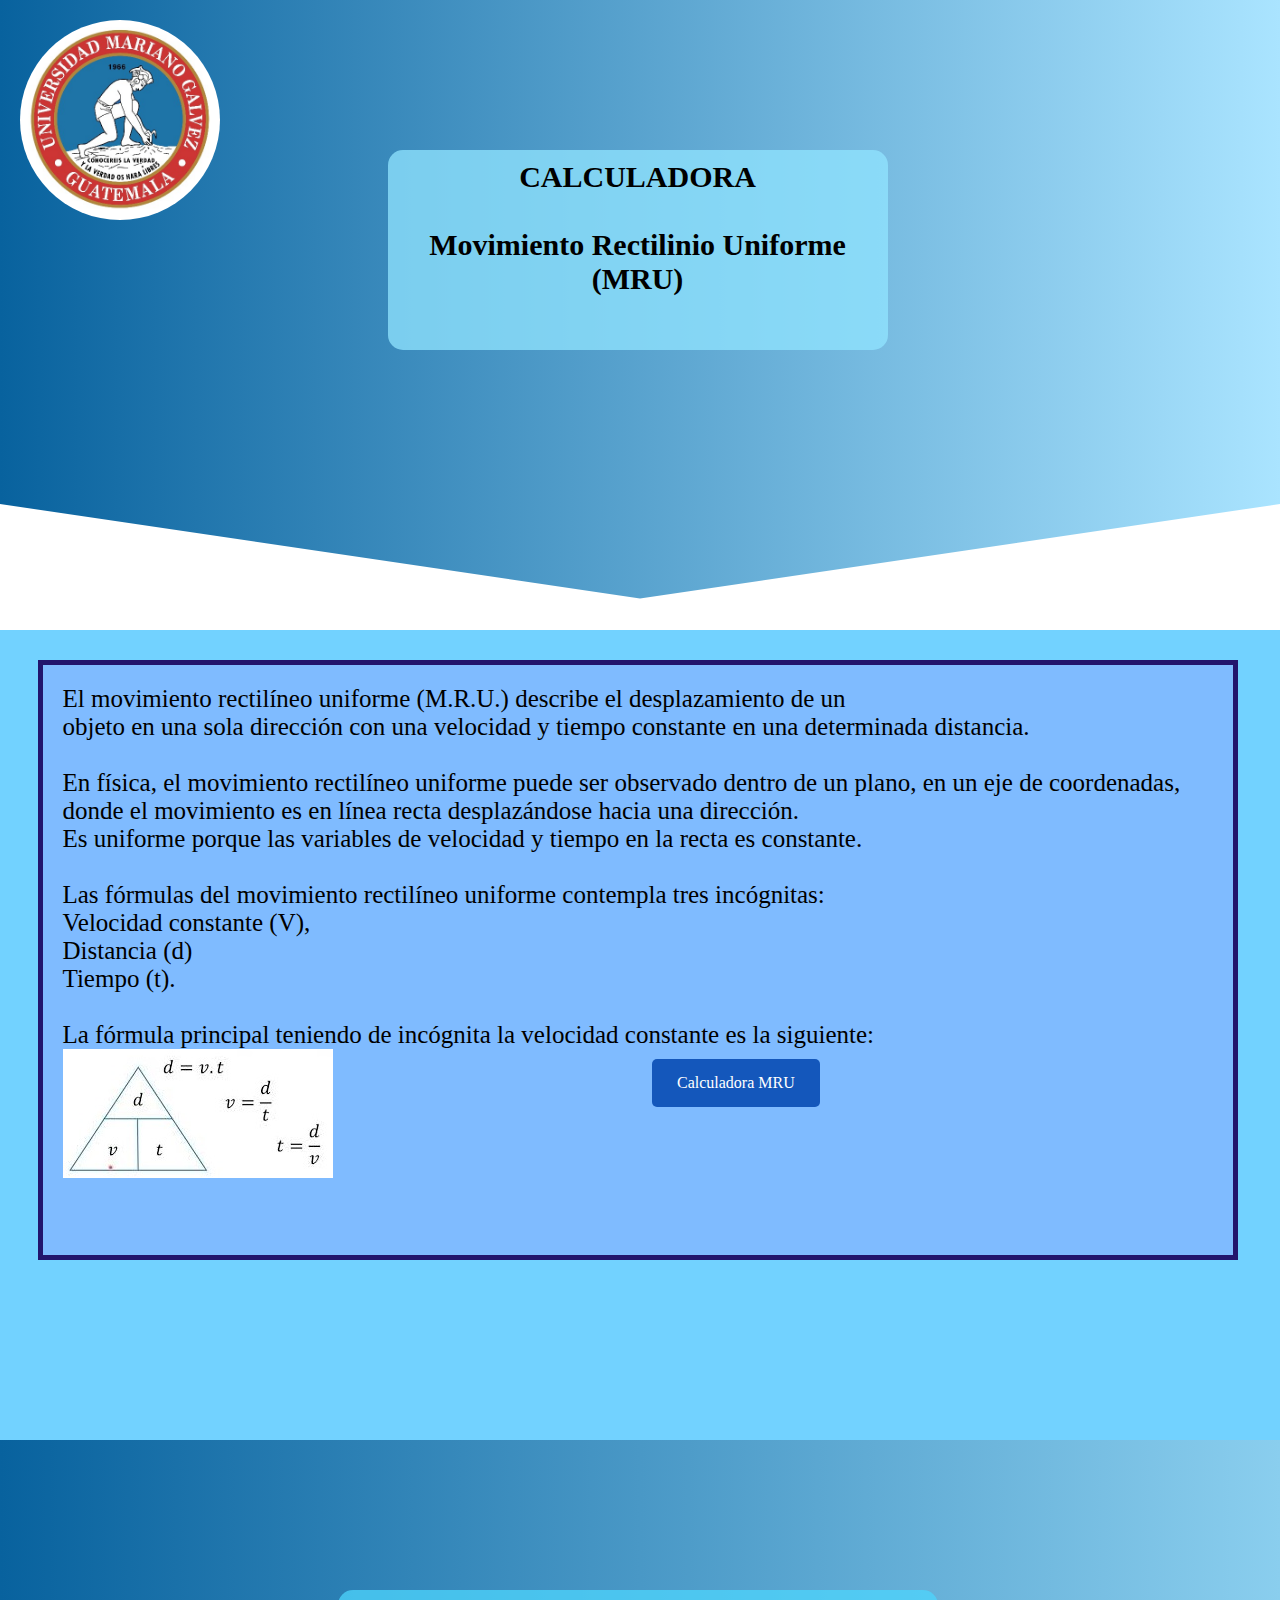
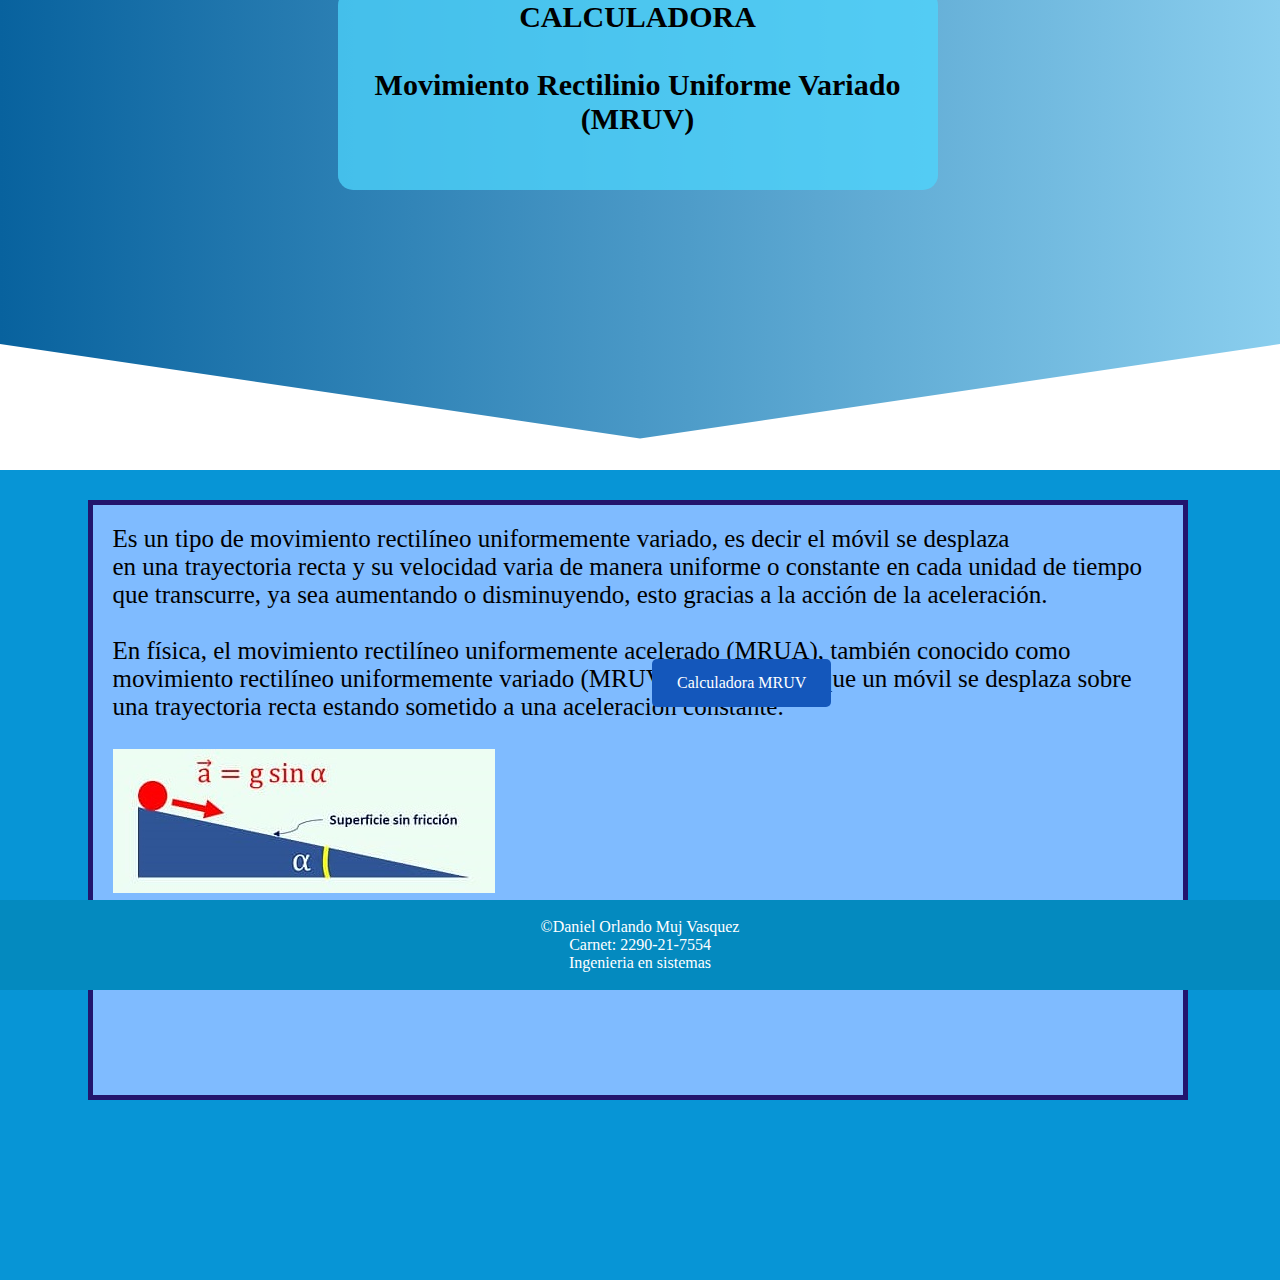
<file: index.html>
<!DOCTYPE html>
<html lang="en">
<head>
    <meta charset="UTF-8">
    <meta name="viewport" content="width=device-width, initial-scale=1.0">
    <link href="CSS/CSS-1.css" rel="stylesheet"/>
    <title>Calculos de Movimientos</title>
</head>



<body>
    <section class="container">
        <img class="logo" src="imagenes/logo.jpeg">
            <head class="enca">
                <h1 class="nombre"> CALCULADORA <br><br>
                Movimiento Rectilinio Uniforme (MRU)
                </h1>
        </head>
    </section>

    <section class="concepto-MRU">

        <div class="descripcion-1">
        <p>El movimiento rectilíneo uniforme (M.R.U.) describe el desplazamiento de un<br> 
            objeto en una sola dirección con una velocidad y tiempo constante en una determinada distancia.<br><br>

            En física, el movimiento rectilíneo uniforme puede ser observado dentro de un plano, en un eje de coordenadas, <br>
            donde el movimiento es en línea recta desplazándose hacia una dirección.<br> 
            Es uniforme porque las variables de velocidad y tiempo en la recta es constante.<br><br>
            
            Las fórmulas del movimiento rectilíneo uniforme contempla tres incógnitas: <br>
            Velocidad constante (V),<br>
            Distancia (d)<br>
            Tiempo (t).<br><br>
            
            La fórmula principal teniendo de incógnita la velocidad constante es la siguiente:</p>
            <img class="formula-1" src="imagenes/formula1-d.jpg">
            <a href="mru.html" class="boton">Calculadora MRU</a>

            
        </div>

    </section>




    <section class="container2">
            <head class="enca2">
                <h1 class="nombre2"> CALCULADORA <br><br>
                Movimiento Rectilinio Uniforme Variado (MRUV)
                </h1>
        </head>
    </section>

    <section class="concepto-MRUV">

        <div class="descripcion-2">
            <p>Es un tipo de movimiento rectilíneo uniformemente variado, es decir el móvil se desplaza <br>
                en una trayectoria recta y su velocidad varia de manera uniforme o constante en cada unidad de tiempo<br>
                 que transcurre, ya sea aumentando o disminuyendo, esto gracias a la acción de la aceleración.<br><br>
            
                 En física, el movimiento rectilíneo uniformemente acelerado (MRUA), también conocido como<br>
                 movimiento rectilíneo uniformemente variado (MRUV) es aquel en el que un móvil se desplaza sobre<br>
                 una trayectoria recta estando sometido a una aceleración constante.<br><br>
                
            </p>
            
            <img class="formula-2" src="imagenes/mruv.jpg">
            <a href="mruv.html" class="boton2">Calculadora MRUV</a>

            
        </div>

    </section>



    <footer>
        <p>&copy;Daniel Orlando Muj Vasquez <br>
        Carnet: 2290-21-7554 <br>
        Ingenieria en sistemas</p>
    </footer>
</body>


</html>
</file>
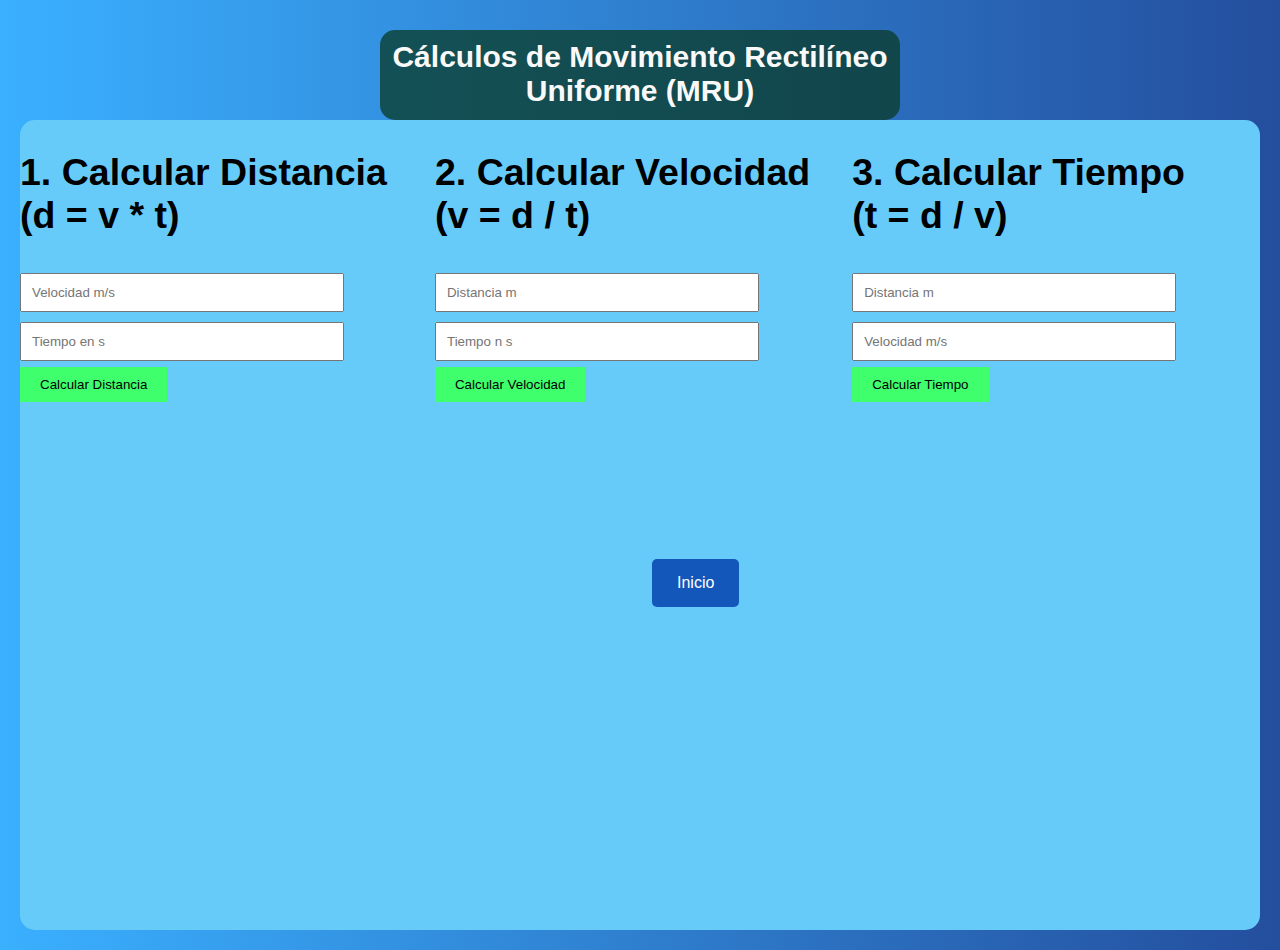
<file: mru.html>
<!DOCTYPE html>
<html lang="es">
<head>
    <meta charset="UTF-8">
    <meta name="viewport" content="width=device-width, initial-scale=1.0">
    <title>Cálculos MRU</title>
    <link rel="stylesheet" href="CSS/css-mru.css">
</head>
<body>

<h1 class="titulo">Cálculos de Movimiento Rectilíneo Uniforme (MRU)</h1>

<section class="container">
    <div>
        <h2>1. Calcular Distancia<br> (d = v * t)</h2>
        <input type="number" id="velocidad" placeholder="Velocidad m/s">
        <input type="number" id="tiempo" placeholder="Tiempo en s">
        <button onclick="calcularDistancia()">Calcular Distancia</button>
        <div class="result" id="resultadoDistancia"></div>
    </div>

        <div>
            <h2>2. Calcular Velocidad<br> (v = d / t)</h2>
            <input type="number" id="distancia" placeholder="Distancia m">
            <input type="number" id="tiempo2" placeholder="Tiempo n s">
            <button onclick="calcularVelocidad()">Calcular Velocidad</button>
            <div class="result" id="resultadoVelocidad"></div>
        </div>

            <div>
                <h2>3. Calcular Tiempo<br> (t = d / v)</h2>
                <input type="number" id="distancia2" placeholder="Distancia m">
                <input type="number" id="velocidad2" placeholder="Velocidad m/s">
                <button onclick="calcularTiempo()">Calcular Tiempo</button>
                <div class="result" id="resultadoTiempo"></div>
            </div>

            <a href="../Movimiento_RU/index.html" class="boton-enlace">Inicio</a>
</section>
<script src="JS/script-mru.js"></script>

</body>
</html>
</file>
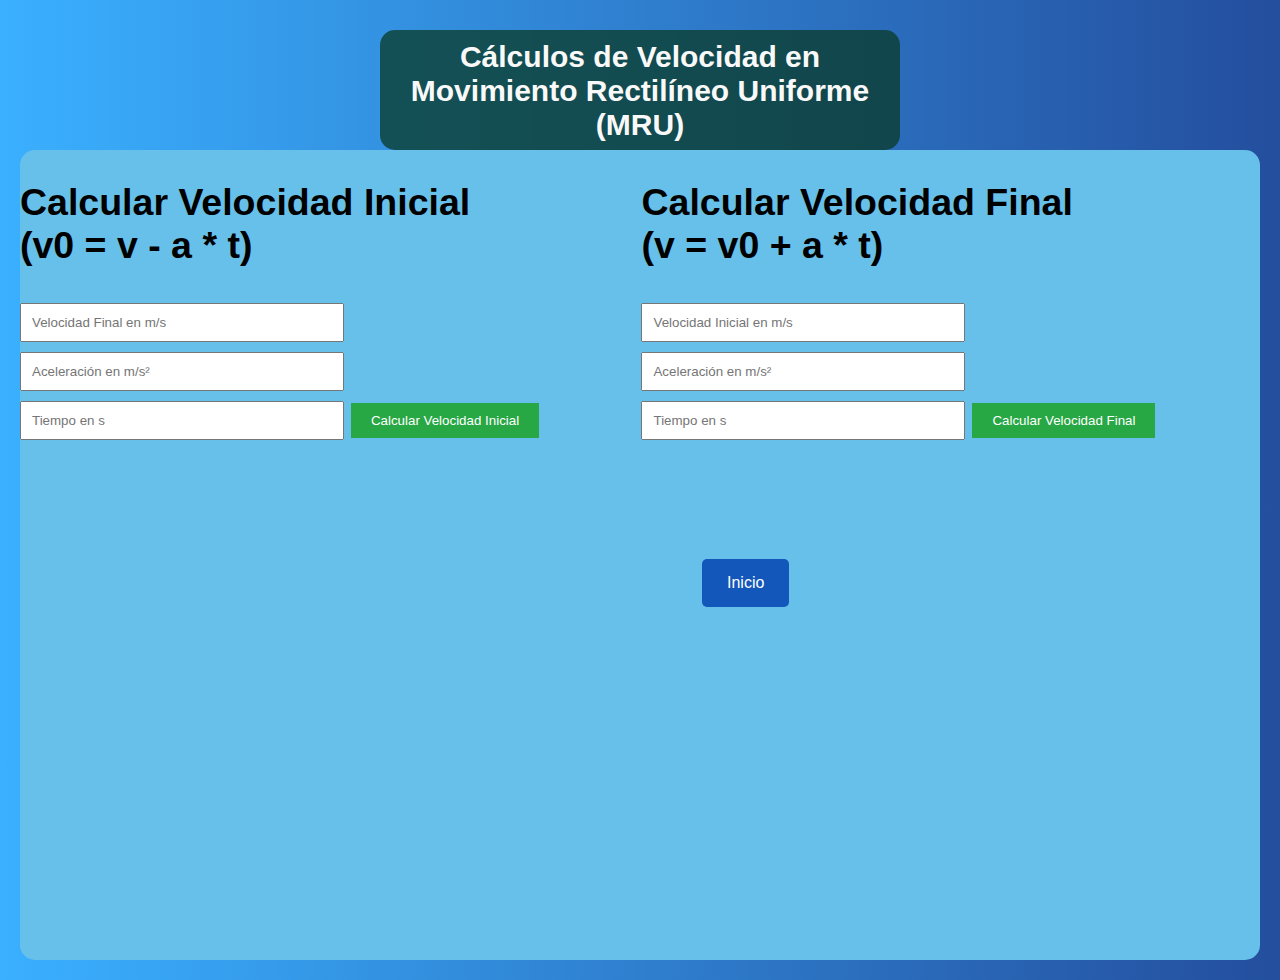
<file: mruv.html>
<!DOCTYPE html>
<html lang="es">
    <head>
        <meta charset="UTF-8">
        <meta name="viewport" content="width=device-width, initial-scale=1.0">
            <title>Cálculos MRU</title>
            <link rel="stylesheet" href="CSS/css-mruv.css">
    </head>
<body>

<h1 class="titulo">Cálculos de Velocidad en Movimiento Rectilíneo Uniforme (MRU)</h1>

<section class="container">
    <div>
        <h2>Calcular Velocidad Inicial<br> (v0 = v - a * t)</h2>
        <input type="number" id="velocidadFinal" placeholder="Velocidad Final en m/s">
        <input type="number" id="aceleracion" placeholder="Aceleración en m/s²">
        <input type="number" id="tiempo" placeholder="Tiempo en s">
        <button onclick="calcularVelocidadInicial()">Calcular Velocidad Inicial</button>
        <div class="result" id="resultadoVelocidadInicial"></div>
    </div>

        <div>
            <h2>Calcular Velocidad Final<br> (v = v0 + a * t)</h2>
            <input type="number" id="velocidadInicial" placeholder="Velocidad Inicial en m/s">
            <input type="number" id="aceleracion2" placeholder="Aceleración en m/s²">
            <input type="number" id="tiempo2" placeholder="Tiempo en s">
            <button onclick="calcularVelocidadFinal()">Calcular Velocidad Final</button>
            <div class="result" id="resultadoVelocidadFinal"></div>
        </div>

            <a href="../Movimiento_RU/index.html" class="boton-enlace">Inicio</a>

</section>

<script src="JS/script-mruv.js"></script>

</body>
</html>
</file>
<file: CSS/CSS-1.css>
* {
    margin: 0;
    padding: 0;
    box-sizing: border-box;
    list-style: none;
}

.logo{
    position: absolute;
    top: 20px; /* Distancia desde el borde superior */
    left: 20px; /* Distancias desde el borde izquierdo*/
    width: 200px;         /* Ajusta el ancho */
    height: 200px;        /* Ajusta la altura para mantener la forma circular */
    border-radius: 50%;   /* Redondea los bordes para formar un círculo */
    object-fit: cover;    /* Asegura que la imagen cubra el área sin deformarse */
}

.container{
    display: flex;
    justify-content: center;
    padding-right: 5px;
    height: 70vh;
    background: linear-gradient(to right, rgb(8, 98, 158), rgb(170, 228, 255));
background-size: cover;
clip-path: polygon(0 0, 100% 0, 100% 80%, 50% 95%, 0 80%);
z-index: -1;
}

.nombre{
    margin-top: 150px; /* Espacio desde la parte superior */
    font-size: 30px; /* Cambia el tamaño del texto */
    text-align: center; /* Centra el texto horizontalmente */
    color: rgb(0, 0, 0);      /* Cambia el color del texto */
    padding: 10px;
    background-color: rgba(145, 229, 255, 0.753);
    width: 500px;  /* Cambia el ancho del contenedor */
    height: 200px; /* Cambia la altura del contenedor */
    border-radius: 15px; /* Redondea los bordes */
}
/*__________________________________________________________*/

.concepto-MRU{
    font-size: 25px; /* Cambia el tamaño del texto */
    display: flex;
    justify-content: center;
    padding-right: 5px;
    height: 90vh;
    background-color: rgb(114, 210, 255);
background-size: cover;
z-index: -1;

}

.descripcion-1{
    margin-top: 30px; /* Espacio desde la parte superior */
    width: 1200px;  /* Cambia el ancho del contenedor */
    height: 600px; /* Cambia la altura del contenedor */
    background-color: rgb(127, 187, 255); /* Color de fondo */
    padding: 20px;               /* Espacio interno */
    border: 5px solid rgb(34, 21, 109);      /* Borde */
}

.formula-1{

    top: 230px; /* Distancia desde el borde superior */
    left: 80px; /* Distancias desde el borde izquierdo*/
    justify-content: center;
}

.boton{
    background-color: #1457bb; /* Color de fondo */
    color: white; /* Color del texto */
    font-size: 15px; /* Cambia el tamaño del texto */
    border: none; /* Sin borde */
    position: absolute;
    top: 1055px;
    left: 650px; 
    padding: 15px 25px; 
    text-align: center; 
    text-decoration: none; 
    display: inline-block; 
    font-size: 16px; 
    margin: 4px 2px; 
    border-radius: 5px; 
}


/*________________-MRUV__________________________*/
.container2{
    display: flex;
    justify-content: center;
    padding-right: 5px;
    height: 70vh;
    background: linear-gradient(to right, rgb(8, 98, 158), rgb(138, 206, 238));
    background-size: cover;
    clip-path: polygon(0 0, 100% 0, 100% 80%, 50% 95%, 0 80%);
    z-index: -1;
}

.nombre2{
    margin-top: 150px; /* Espacio desde la parte superior */
    font-size: 30px; /* Cambia el tamaño del texto */
    text-align: center; /* Centra el texto horizontalmente */
    color: rgb(0, 0, 0);      /* Cambia el color del texto */
    padding: 10px;
    background-color: rgba(77, 212, 253, 0.753);
    width: 600px;  /* Cambia el ancho del contenedor */
    height: 200px; /* Cambia la altura del contenedor */
    border-radius: 15px; /* Redondea los bordes */
}

.concepto-MRUV{
    font-size: 25px; /* Cambia el tamaño del texto */
    display: flex;
    justify-content: center;
    padding-right: 5px;
    height: 90vh;
    background-color: rgb(7, 149, 214);
background-size: cover;
z-index: -1;

}

.descripcion-2{
    margin-top: 30px; /* Espacio desde la parte superior */
    width: 1100px;  /* Cambia el ancho del contenedor */
    height: 600px; /* Cambia la altura del contenedor */
    background-color: rgb(127, 187, 255); /* Color de fondo */
    padding: 20px;               /* Espacio interno */
    border: 5px solid rgb(34, 21, 109);      /* Borde */
}


.formula-2{

    top: 230px; /* Distancia desde el borde superior */
    left: 80px; /* Distancias desde el borde izquierdo*/
    justify-content: center;
}

.boton2{
    background-color: #1457bb; /* Color de fondo */
    color: white; /* Color del texto */
    font-size: 15px; /* Cambia el tamaño del texto */
    border: none; /* Sin borde */
    position: absolute;
    top: 2255px;
    left: 650px; 
    padding: 15px 25px; 
    text-align: center; 
    text-decoration: none; 
    display: inline-block; 
    font-size: 16px; 
    margin: 4px 2px; 
    border-radius: 5px; 
}


/*__________________________footer____________________________*/
footer {

    height: 10vh;
    background-color: #048ABF;
    color: white;
    display: flex;
    align-items: center;
    justify-content: center;
    text-align: center;
    position: top;
}

footer {
    position: absolute;
    top: 2500px; /* Distancia desde el borde superior */
    right: 0px; /* Distancia desde el borde derecho */
    width: 100%;
    height: 10vh;
    background-color: #048ABF;
    color: #ffff;
    display: flex;
    align-items: center;
    justify-content: center;
    text-align: center;
}
</file>
<file: CSS/css-mru.css>
body {
    background: linear-gradient(to right, rgb(58, 176, 255), rgb(36, 78, 158));
    font-family: Arial, sans-serif;
    margin: 20px;
}

.titulo{
    display: flex;
    margin: 0 auto; /* centra horizontalmente */
    margin-top: 30px; /* Espacio desde la parte superior */
    font-size: 30px; /* Cambia el tamaño del texto */
    text-align: center; /* Centra el texto horizontalmente */
    color: rgb(250, 249, 249);      /* Cambia el color del texto */
    padding: 10px;
    background-color: rgba(9, 59, 38, 0.753);
    width: 500px;  /* Cambia el ancho del contenedor */
    height: 70px; /* Cambia la altura del contenedor */
    border-radius: 15px; /* Redondea los bordes */
}

.container{
    margin: 0 auto; /* centra horizontalmente */
    font-size: 25px; /* Cambia el tamaño del texto */
    display: flex;
    justify-content: center;
    padding-right: 1px;
    height: 90vh;
    background-color: rgb(103, 203, 250);
    border-radius: 15px; /* Redondea los bordes */
}

input {
    margin: 5px 0;
    padding: 10px;
    width: 100%;
    max-width: 300px;
}

button {
    padding: 10px 20px;
    background-color: #40ff6d;
    color: rgb(0, 0, 0);
    border: none;
    cursor: pointer;
}


.result {
    margin-top: 20px;
    font-weight: bold;
}

.boton-enlace {
    background-color: #1457bb; /* Color de fondo */
    color: white; /* Color del texto */
    border: none; /* Sin borde */
    position: absolute;
    top: 555px;
    left: 650px; 
    padding: 15px 25px; 
    text-align: center; 
    text-decoration: none; 
    display: inline-block; 
    font-size: 16px; 
    margin: 4px 2px; 
    border-radius: 5px; 
}
</file>
<file: CSS/css-mruv.css>
body {
    background: linear-gradient(to right, rgb(58, 176, 255), rgb(36, 78, 158));
    font-family: Arial, sans-serif;
    margin: 20px;
}

.titulo{
    display: flex;
    margin: 0 auto; /* centra horizontalmente */
    margin-top: 30px; /* Espacio desde la parte superior */
    font-size: 30px; /* Cambia el tamaño del texto */
    text-align: center; /* Centra el texto horizontalmente */
    color: rgb(250, 249, 249);      /* Cambia el color del texto */
    padding: 10px;
    background-color: rgba(9, 59, 38, 0.753);
    width: 500px;  /* Cambia el ancho del contenedor */
    height: 100px; /* Cambia la altura del contenedor */
    border-radius: 15px; /* Redondea los bordes */
}

.container{
    margin: 0 auto; /* centra horizontalmente */
    font-size: 25px; /* Cambia el tamaño del texto */
    display: flex;
    justify-content: center;
    padding-right: 1px;
    height: 90vh;
    background-color: rgb(103, 192, 233);
    border-radius: 15px; /* Redondea los bordes */
}


input {
    margin: 5px 0;
    padding: 10px;
    width: 100%;
    max-width: 300px;
}

button {
    padding: 10px 20px;
    background-color: #28a745;
    color: white;
    border: none;
    cursor: pointer;
}

button:hover {
    background-color: #218838;
}

.result {
    margin-top: 20px;
    font-weight: bold;
}

.boton-enlace {
    background-color: #1457bb; /* Color de fondo */
    color: white; /* Color del texto */
    border: none; /* Sin borde */
    position: absolute;
    top: 555px;
    left: 700px; 
    padding: 15px 25px; 
    text-align: center; 
    text-decoration: none; 
    display: inline-block; 
    font-size: 16px; 
    margin: 4px 2px; 
    border-radius: 5px; 
}
</file>
